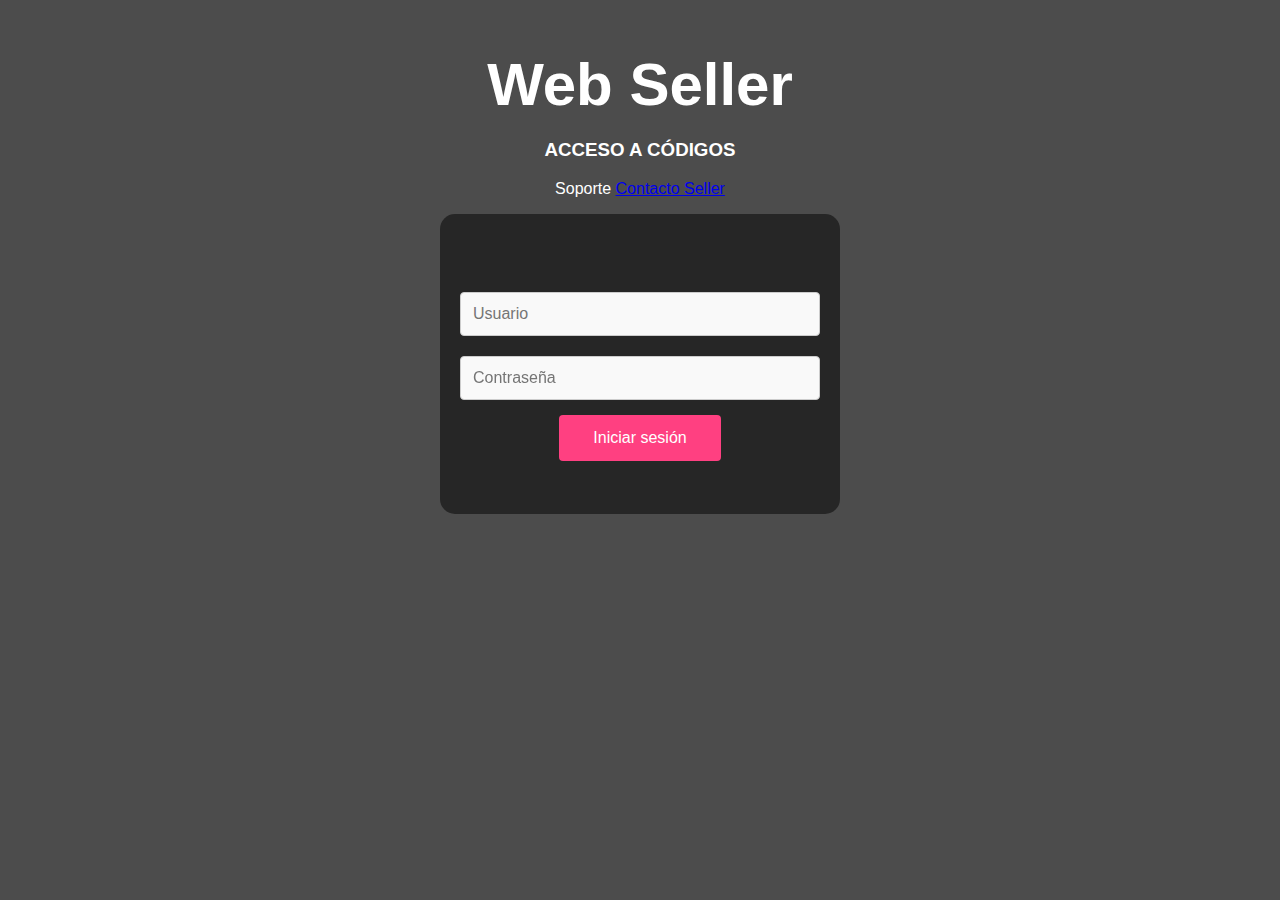
<file: index.html>
<!DOCTYPE html>
<html lang="es">
  <head>
    <meta charset="UTF-8">
    <meta name="viewport" content="width=device-width, initial-scale=1.0">
    <title>OnyxUser</title>
    <link href="style.css" rel="stylesheet"> <!-- Vincula el archivo CSS -->
    <script>
      function verificarNumero() {
        // Obtener el número ingresado
        var numero = document.getElementById('username').value;
        
        // Verificar si el número es correcto
        if (numero === '981255251') {
          // Mostrar el dashboard y contenido de códigos
          document.getElementById('dashboard').style.display = 'block';
          document.getElementById('login-container').style.display = 'none'; // Ocultar el formulario de login
        } else {
          // Si el número es incorrecto, mostrar un mensaje de error
          alert("Número incorrecto. Intenta nuevamente.");
        }
      }
    </script>
  </head>
  <body>
    <!-- Cuadro de fondo negro -->
    <div class="fondo-cuadro-negro">
      <!-- Contenedor principal -->
      <h2>Web Seller</h2>
      <main>
        <h3>ACCESO A CÓDIGOS</h3>
        <p>Soporte <a href="https://wa.me/963541766" target="_blank" rel="noopener noreferrer">Contacto Seller</a></p>

        <!-- Formulario de login -->
        <div class="login-container" id="login-container">
          <form onsubmit="event.preventDefault(); verificarNumero();">
            <div class="input-group">
              <input type="text" id="username" placeholder="Usuario" required>
            </div>
            <div class="input-group">
              <input type="password" id="password" placeholder="Contraseña" required>
            </div>
            <button type="submit">Iniciar sesión</button>
          </form>
        </div>

        <!-- Contenedor del Dashboard (invisible hasta que se ingrese el número correcto) -->
        <div id="dashboard" style="display: none;">
          <h3>Bienvenido al Dashboard</h3>
          <p>Acceso completo al sistema.</p>

          <!-- Sección de "Login de Códigos" -->
          <div id="login-codigos">
            <h4>Login de Códigos</h4>
            <form action="#">
              <div class="input-group">
                <input type="text" id="codigo" placeholder="Ingrese el código" required>
              </div>
              <button type="submit">Acceder</button>
            </form>
          </div>

          <!-- Puedes agregar más contenido aquí si es necesario -->
        </div>

      </main>
    </div>
  </body>
</html>
</file>
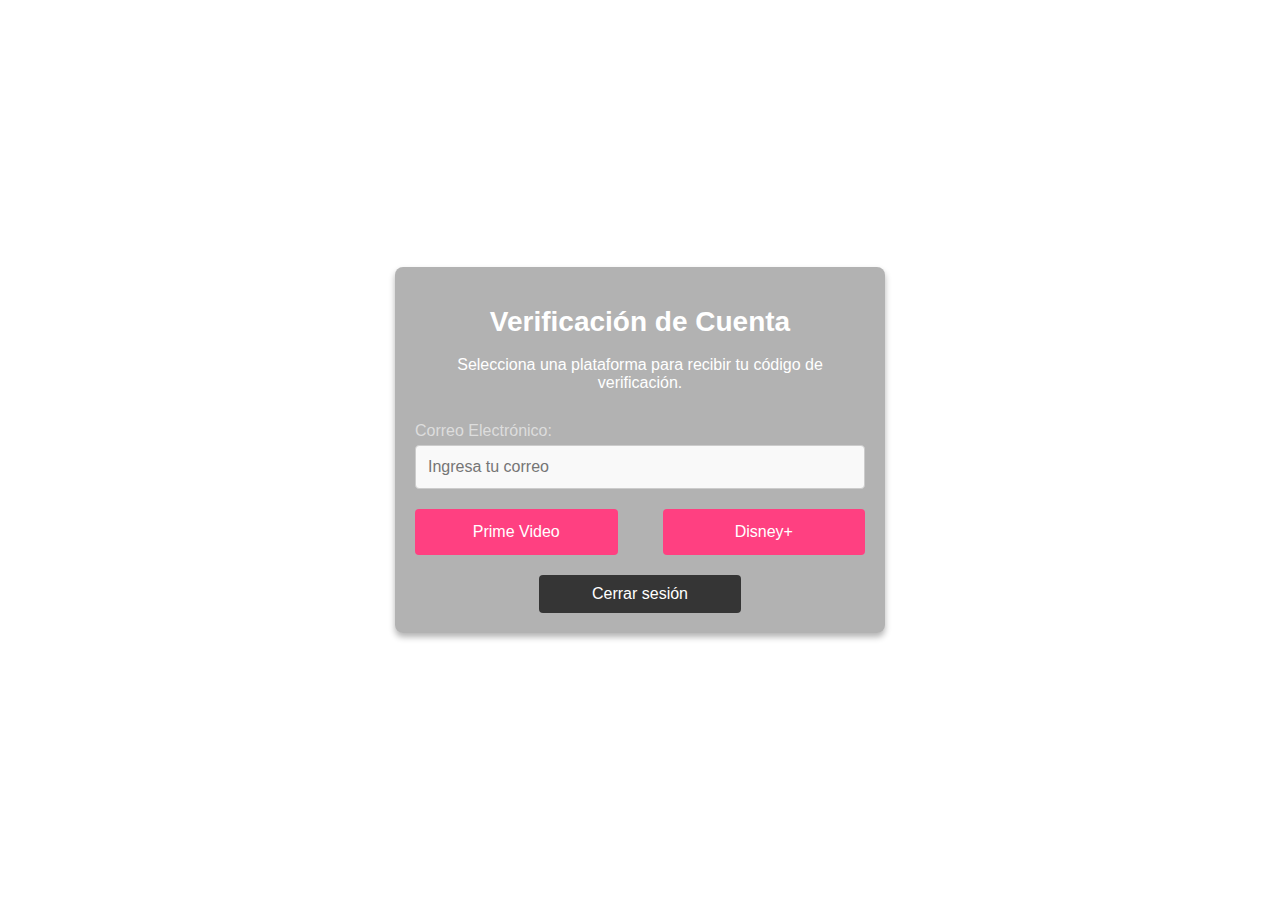
<file: dashboard.html>
<!DOCTYPE html>
<html lang="es">
  <head>
    <meta charset="UTF-8">
    <meta name="viewport" content="width=device-width, initial-scale=1.0">
    <title>Recibidor de Códigos</title>
    <link rel="stylesheet" href="style.css"> <!-- Vincula el archivo CSS -->
  </head>
  <body>
    <div class="container">
      <div class="header">
        <h1>Verificación de Cuenta</h1>
        <p>Selecciona una plataforma para recibir tu código de verificación.</p>
      </div>

      <div class="form-container">
        <div class="input-group">
          <label for="correo">Correo Electrónico:</label>
          <input type="email" id="correo" name="correo" placeholder="Ingresa tu correo" required>
        </div>

        <div class="platform-buttons">
          <!-- Botones para seleccionar plataforma -->
          <button type="button" onclick="simularCodigo('prime')">Prime Video</button>
          <button type="button" onclick="simularCodigo('disney')">Disney+</button>
        </div>
      </div>

      <!-- Cuadro que muestra los códigos -->
      <div id="codigo-container">
        <h2>Códigos Recibidos:</h2>
        <ul id="codigo-list"></ul>
      </div>

      <!-- Botón de cerrar sesión -->
      <button id="cerrar-sesion" onclick="cerrarSesion()">Cerrar sesión</button>
    </div>

    <script>
      function simularCodigo(plataforma) {
        var correo = document.getElementById('correo').value;

        if (!correo) {
          alert("Por favor, ingresa tu correo.");
          return;
        }

        setTimeout(function() {
          var codigo = Math.floor(10000 + Math.random() * 90000); // Código aleatorio

          var plataformaNombre = plataforma === 'prime' ? 'Prime Video' : 'Disney+';

          var li = document.createElement('li');
          li.innerHTML = `Plataforma: <strong>${plataformaNombre}</strong> - Código: <strong>${codigo}</strong>`;

          document.getElementById('codigo-list').appendChild(li);

          document.getElementById('codigo-container').style.display = 'block';
        }, 3000); // Simulando retraso de 3 segundos
      }

      function cerrarSesion() {
        alert("Sesión cerrada con éxito.");
        document.getElementById('correo').value = '';
        document.getElementById('codigo-container').style.display = 'none';
      }
    </script>
  </body>
</html>
</file>
<file: style.css>
html, body {
    height: 100%;
    margin: 0;
    padding: 0;
    background-image: url('https://images4.alphacoders.com/136/1362498.png'); /* Reemplaza la URL con la del GIF */
    background-size: cover;
    background-position: center center;
    background-attachment: fixed;
    font-family: 'Roboto', sans-serif;
    color: white;
    display: flex;
    justify-content: center;
    align-items: center;
    flex-direction: column;
    text-align: center;
    height: 100vh;
  }
  
  .fondo-cuadro-negro {
    position: absolute;
    top: 0;
    left: 0;
    width: 100%;
    height: 100%;
    background-color: rgba(0, 0, 0, .7);
    z-index: 0;
  }
  
  .contenedor-principal {
    padding: 40px;
    border-radius: 15px;
    width: 80%;
    max-width: 600px;
    box-shadow: 0 0 20px rgba(0, 0, 0, .8);
    z-index: 1;
    display: flex;
    flex-direction: column;
    align-items: center;
    justify-content: center;
  }
  
  h2 {
    font-family: 'Bungee Outline', sans-serif;
    font-size: 60px;
    text-align: center;
    color: white;
    margin-bottom: 20px;
  }
  
  .login-container {
    padding: 30px;
    border-radius: 15px;
    width: 100%;
    max-width: 400px;
    margin: 0 auto;
    backdrop-filter: blur(10px);
    background-color: rgba(0, 0, 0, .5);
    color: white;
    display: flex;
    flex-direction: column;
    justify-content: center;
    align-items: center;
    text-align: center;
    box-sizing: border-box;
    height: 300px;
    padding: 20px;
  }
  
  .input-group {
    margin-bottom: 15px;
    width: 100%;
  }
  
  input[type="text"], input[type="password"] {
    width: 75%;
    padding: 12px;
    margin-top: 5px;
    border-radius: 25px;
    border: 2px solid #fff;
    font-size: 16px;
    background-color: rgba(255, 255, 255, .8);
    color: #333;
    transition: all .3s ease;
  }
  
  input[type="text"]:focus, input[type="password"]:focus {
    outline: none;
    border-color: #ff4081;
    background-color: rgba(255, 255, 255, 1);
  }
  
  button {
    background-color: #ff4081;
    color: white;
    padding: 12px 20px;
    border: none;
    border-radius: 30px;
    cursor: pointer;
    width: 100%;
    font-size: 18px;
    transition: all .3s ease;
  }
  
  button:hover {
    background-color: #e60073;
  }
  
  form {
    margin-top: 20px;
    width: 100%;
    display: flex;
    flex-direction: column;
    align-items: center;
  }
  
  .imagen-contenedor {
    margin-top: 20px;
    margin-bottom: 20px;
  }
  
  .imagen-echi {
    width: 100%;
    max-width: 500px;
    height: auto;
    border-radius: 10px;
  }
  
  .container {
    width: 100%;
    max-width: 450px;
    background-color: rgba(0, 0, 0, .3);
    border-radius: 8px;
    box-shadow: 0 4px 6px rgba(0, 0, 0, .3);
    padding: 20px;
    color: white;
  }
  
  .header {
    margin-bottom: 20px;
  }
  
  .header h1 {
    color: #fff;
    font-size: 28px;
  }
  
  .header p {
    color: white;
    font-size: 16px;
  }
  
  .form-container {
    margin-top: 30px;
  }
  
  .input-group {
    margin-bottom: 15px;
    text-align: left;
  }
  
  .input-group label {
    display: block;
    font-size: 16px;
    color: #ddd;
    margin-bottom: 5px;
  }
  
  .input-group input {
    width: 100%;
    padding: 12px;
    font-size: 16px;
    border-radius: 4px;
    border: 1px solid #ccc;
    box-sizing: border-box;
    background-color: #f9f9f9;
    transition: border .3s ease;
  }
  
  .input-group input:focus {
    border: 1px solid #ff4081;
    background-color: #fff;
  }
  
  .platform-buttons {
    display: flex;
    justify-content: space-between;
    margin-top: 20px;
  }
  
  button {
    width: 45%;
    padding: 14px;
    background-color: #ff4081;
    color: white;
    border: none;
    border-radius: 4px;
    font-size: 16px;
    cursor: pointer;
    transition: background-color .3s ease;
  }
  
  button:hover {
    background-color: #e60073;
  }
  
  #codigo-container {
    margin-top: 20px;
    padding: 20px;
    background-color: rgba(0, 0, 0, .5);
    color: white;
    border-radius: 8px;
    display: none;
  }
  
  #codigo-container h2 {
    font-size: 24px;
  }
  
  #codigo-container ul {
    list-style-type: none;
    padding: 0;
    font-size: 18px;
  }
  
  #codigo-container ul li {
    margin: 5px 0;
    padding: 8px;
    background-color: rgba(255, 255, 255, .2);
    border-radius: 4px;
    font-size: 16px;
    color: white;
    box-shadow: 0 2px 4px rgba(0, 0, 0, .3);
  }
  
  #cerrar-sesion {
    margin-top: 20px;
    padding: 10px 20px;
    background-color: rgba(0, 0, 0, .7);
    color: white;
    border: none;
    border-radius: 4px;
    cursor: pointer;
  }
  
  #cerrar-sesion:hover {
    background-color: rgba(0, 0, 0, .9);
  }
</file>
